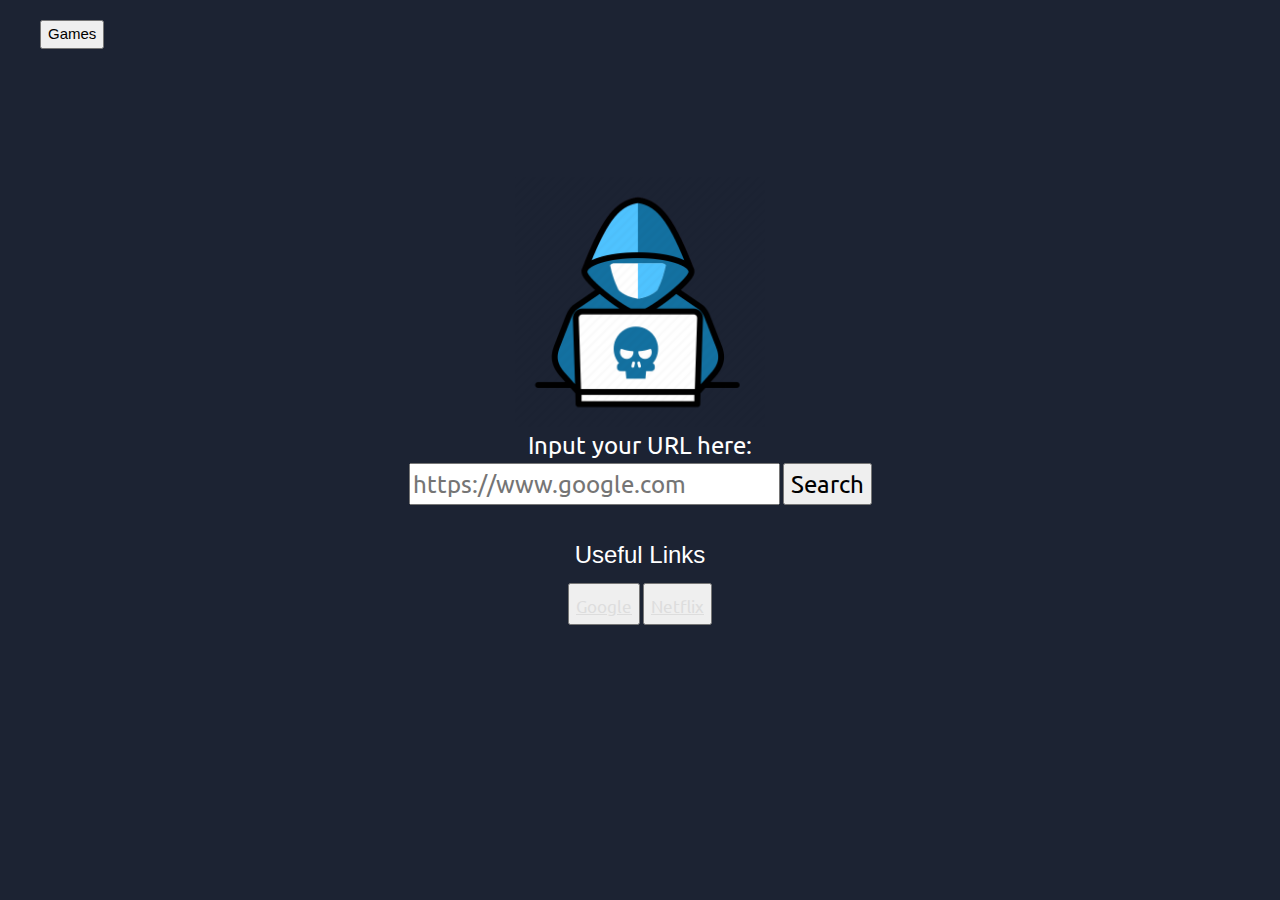
<file: public/index.html>
<!DOCTYPE html>
<html lang="en">

<head>


<style>

  header {
    text-align: left;
    padding: 20px 0 0 40px
  }
  
</style>
  

    <meta charset="UTF-8">
    <meta name="viewport" content="width=device-width, initial-scale=1.0">
    <link href="https://fonts.googleapis.com/css2?family=Ubuntu&display=swap" rel="stylesheet">
    <link href="https://fonts.googleapis.com/css2?family=Roboto&display=swap" rel="stylesheet">
    <link href="https://fonts.googleapis.com/icon?family=Material+Icons" rel="stylesheet">
    <link href="index.css" rel="stylesheet">
    <link rel="stylesheet" href="https://www.w3schools.com/w3css/4/w3.css">
    <link rel="shortcut icon" type="image/png" href="logo.png" />
    <title>Made by Brody Salvucci</title>
</head>

<body>

  <header>
    <a href='/Games.html'><button>Games</button></a>
    
  </header>
  
    <div class="container">
        <img src="logo.png" width="250" height="250">
        <div>
            <script>
                function go() {
                    var input = document.getElementById('url-target');
                    if (input.value) {
                        window.location.href = '/main/' + input.value;
                    } else {
                        alert('Please provide a link. It does not require https://.');
                    }
                }
            </script>
            <span class="w3-xlarge">Input your URL here: </span>
            <div>
                <input class="w3-xlarge" type='text' placeholder='https://www.google.com' id='url-target'
                    onkeydown='if(event.key==="Enter") go()' />
                <button onclick='go()' class="w3-xlarge">Search</button>
              <br>
              <br>
              <div>
                <h3>Useful Links</h3>
                  <button class="w3-xlarge"><a href="https://gcf-proxy.brodysalvucci13.repl.co/main/https://www.google.com/">Google</a></button>
                <button class="w3-xlarge"><a href="https://gcf-proxy.brodysalvucci13.repl.co/main/https://www.netflix.com/">Netflix</a></button>
              
              </div>
            </div>
            <br>
            <br>
          <br>

      



        </div>
    </div>
</body>

</html>
</file>
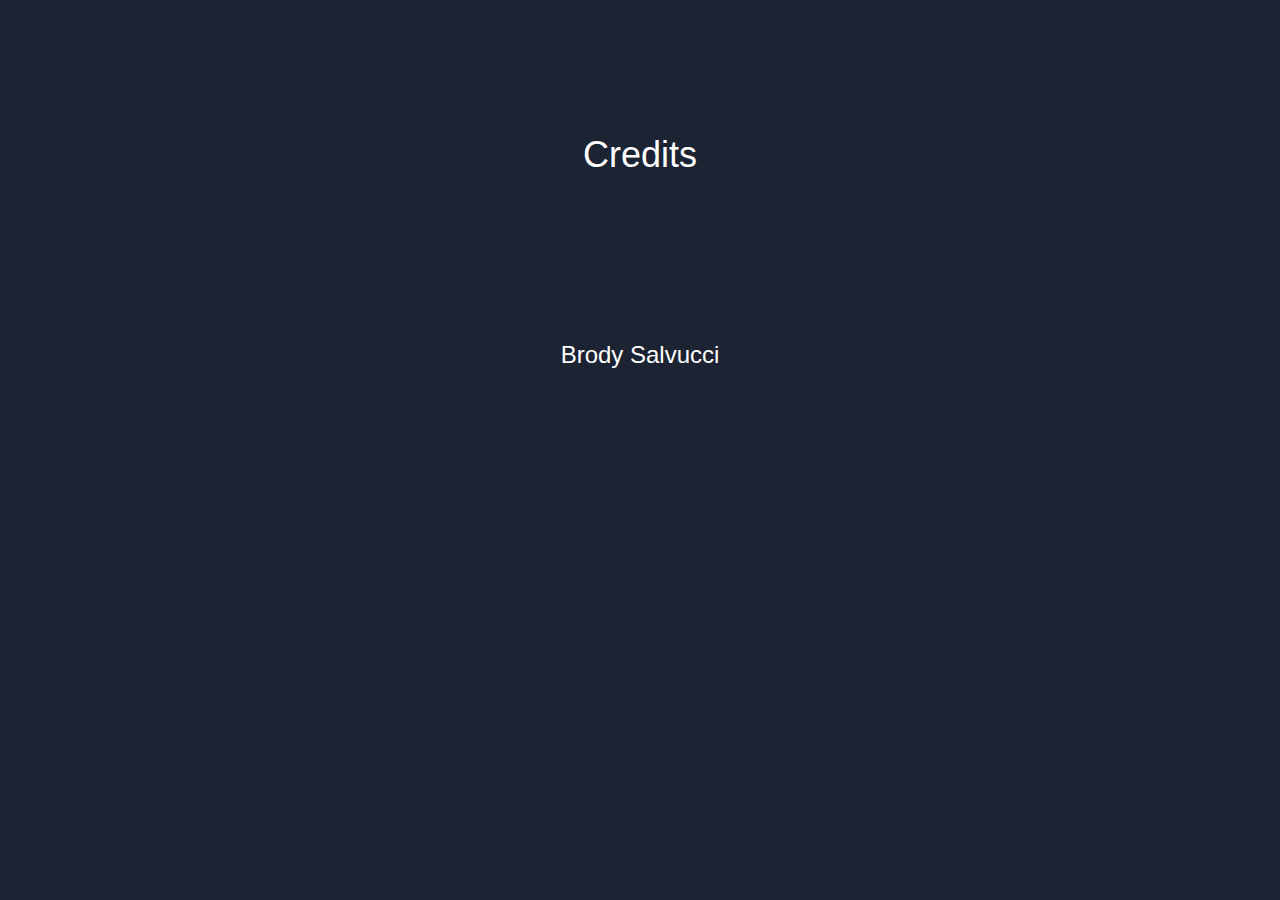
<file: public/games.html>
<!DOCTYPE html>
<html lang="eng">

  <head>

    <style>
      
    </style>
    
    <title>Credits</title>

        <meta charset="UTF-8">
    <meta name="viewport" content="width=device-width, initial-scale=1.0">
    <link href="https://fonts.googleapis.com/css2?family=Ubuntu&display=swap" rel="stylesheet">
    <link href="https://fonts.googleapis.com/css2?family=Roboto&display=swap" rel="stylesheet">
    <link href="https://fonts.googleapis.com/icon?family=Material+Icons" rel="stylesheet">
    <link href="index.css" rel="stylesheet">
    <link rel="stylesheet" href="https://www.w3schools.com/w3css/4/w3.css">
    <link rel="shortcut icon" type="image/png" href="logo.png" />
    
  </head>

  <body>

    <div class="container">

      <h1>Credits</h1>
      <br>
      <br>
      <br>
      <br>
      <br>
      <br>
      <h3>Brody Salvucci</h3>
    
    </div>
      
  </body>

  
  
</html>
</file>
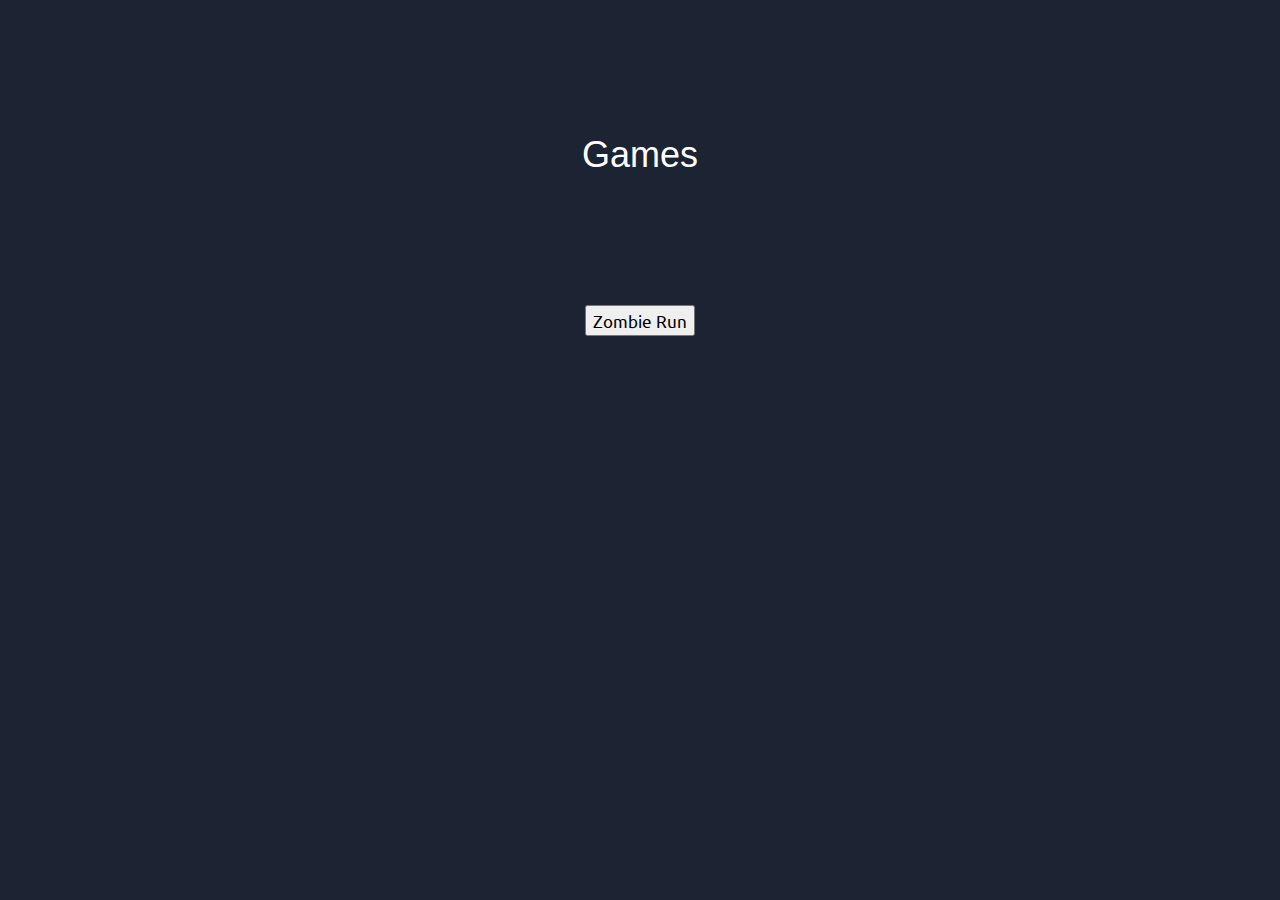
<file: public/Games.html>
<!DOCTYPE html>
<html lang="eng">

  <head>

    <style>
      
    </style>
    
    <title>Games</title>

        <meta charset="UTF-8">
    <meta name="viewport" content="width=device-width, initial-scale=1.0">
    <link href="https://fonts.googleapis.com/css2?family=Ubuntu&display=swap" rel="stylesheet">
    <link href="https://fonts.googleapis.com/css2?family=Roboto&display=swap" rel="stylesheet">
    <link href="https://fonts.googleapis.com/icon?family=Material+Icons" rel="stylesheet">
    <link href="index.css" rel="stylesheet">
    <link rel="stylesheet" href="https://www.w3schools.com/w3css/4/w3.css">
    <link rel="shortcut icon" type="image/png" href="logo.png" />
    
  </head>

  <body>

    <div class="container">

      <h1>Games</h1>
      <br>
      <br>
      <br>
      <br>
      <br>
    <a href='/Games/Zombie-Run.html'><button>Zombie Run</button></a>
    
    </div>
      
  </body>

  
  
</html>
</file>
<file: public/index.css>
body {
    font-family: "Ubuntu";
    font-size: "25px";
    text-align: center;
    background-color: #1c2333;
    background-repeat: no-repeat;
    background-size: cover
}

.container {
    margin-top: 10%;
    font-family: "Ubuntu";
    font-size: "50px";
    color: #FFF;
}

.container p {
    font-size: 50px;
    margin-bottom: 2px;
}

#iurl {
    background-color: inherit;
    width: 100%;
    height: 28px;
    border: solid 1px #FFF;
    font-family: "Ubuntu";
    font-size: 16px;
    color: #eee;
    padding: 8px 0px;
    margin-bottom: 5px;
    box-sizing: content-box;
    text-align: center;
    border-radius: 2px;
}

#btn {
    background-color: inherit;
    width: 100%;
    height: 28px;
    border: solid 1px #0066ff;
    font-family: "Ubuntu";
    font-size: 16px;
    color: #0066ff;
    padding: 8px 0px;
    box-sizing: content-box;
    transition: 0.3s;
    border-radius: 2px;
}

#btn:hover {
    background: #0066ff;
    color: #fff;
    background-repeat: no-repeat;
}

.container a {
    height: 20px;
    background: inherit;
    background-size: cover;
    color: #ddd;
    border: 0;
    cursor: pointer;
    font-family: "Ubuntu";
    font-size: 17px;
    transition: 0.3s;
}

.container a:hover {
    font-size: 23;
}

.url {
    width: 300px;
    margin: auto;
}
</file>
